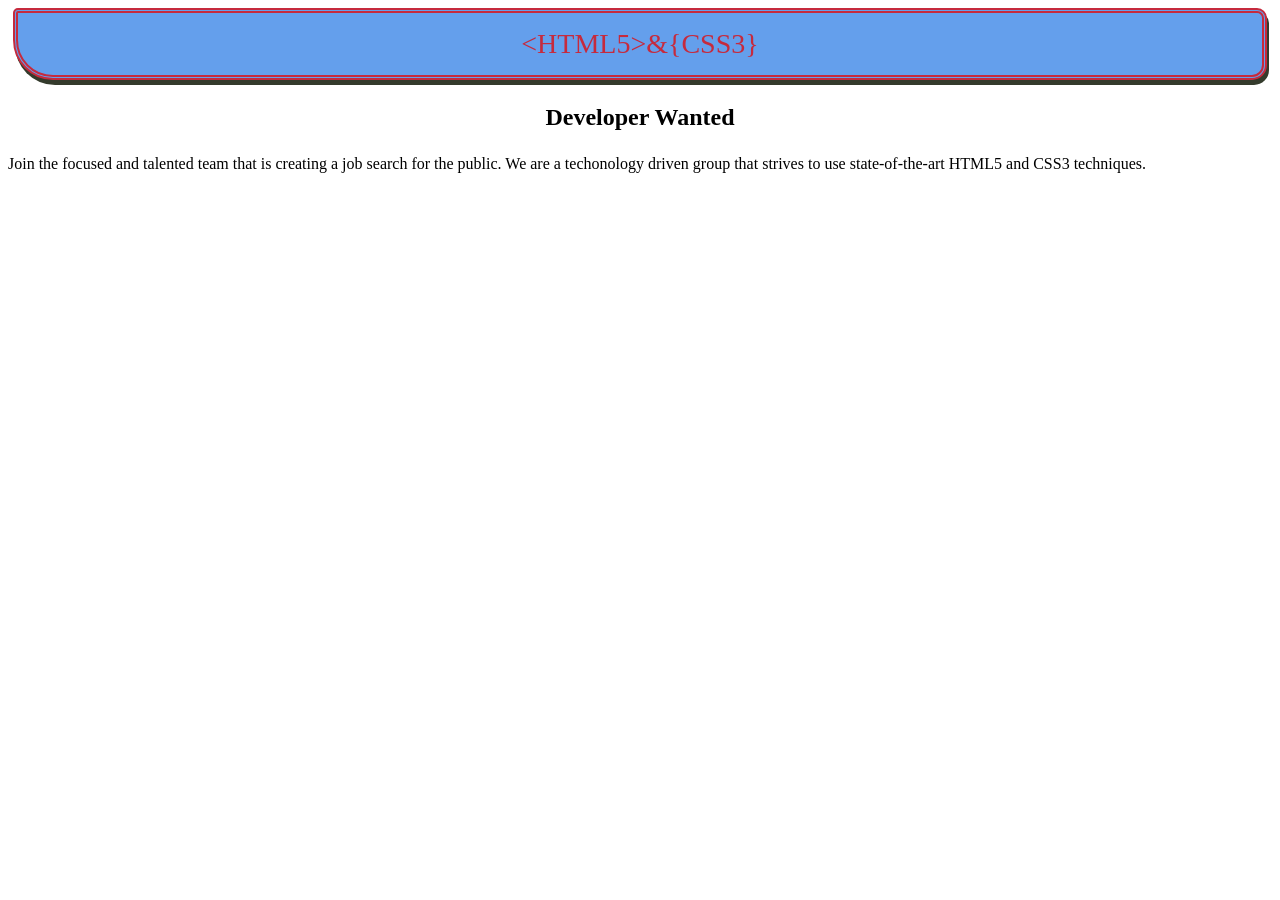
<file: P2-CSS/index.html>
<!DOCTYPE html>
<html lnag="en">
<head>
  <meta charset="utf-8">
  <title>CSS examples</title>
  <link rel="stylesheet" href="css/main.css">
</head>
<body>
  <aside>
    <article>
      <a href="#">&lt;HTML5&gt;&amp;{CSS3}</a>
      <h1>Developer Wanted</h1>
      <p>
        Join the focused and talented team that is creating a job
        search for the public. We are a techonology driven group that
        strives to use state-of-the-art HTML5 and CSS3 techniques.
      </p>
    </article>
  </aside>
</body>
</html>
</file>
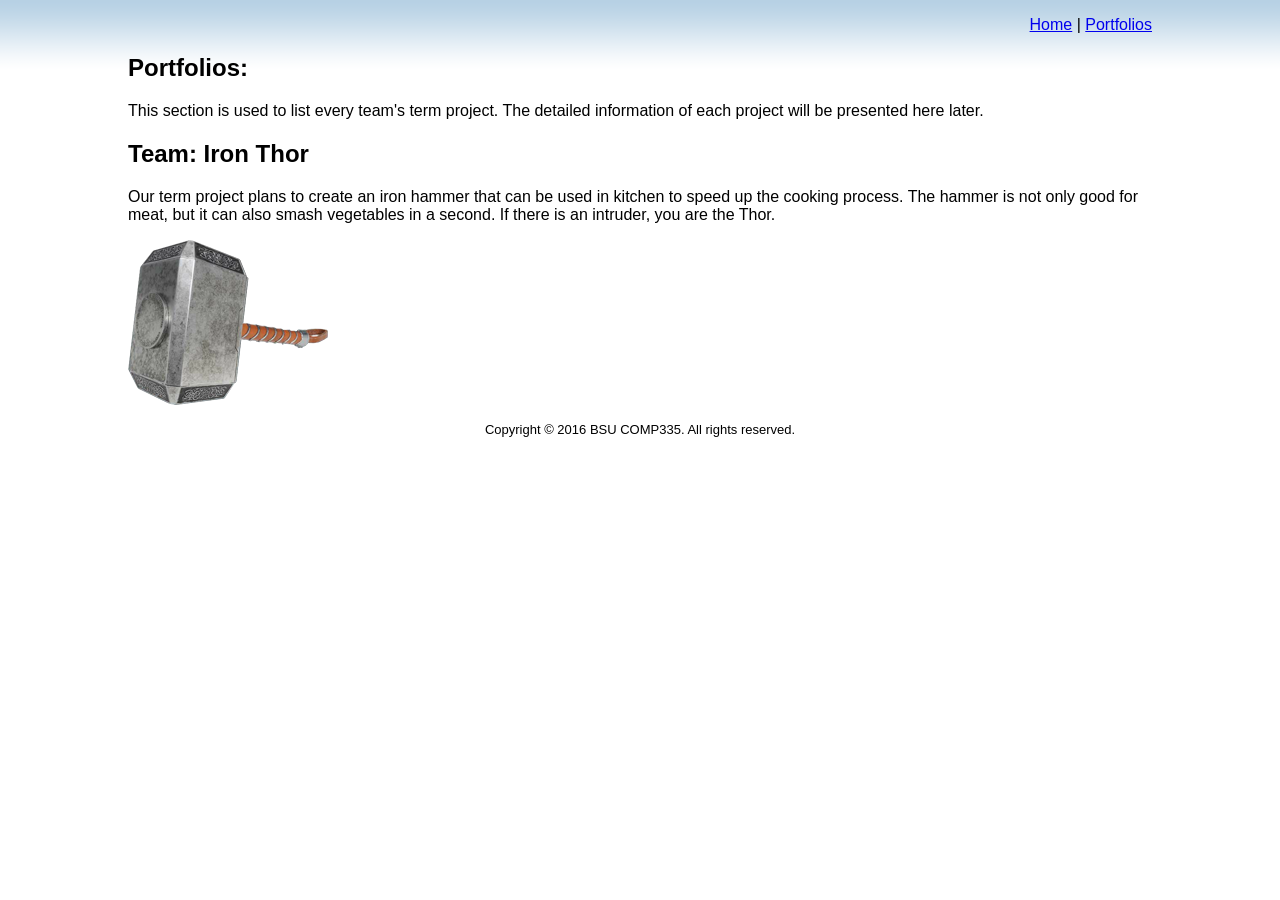
<file: P2-CSS/css-ex1/index.html>
<!DOCTYPE html>
<html>
<head lang="en">
	<meta charset="utf-8">
	<title>COMP335 - Portfolios</title>
<link rel="stylesheet" href="main.css">
</head>

<body class="main">
	<nav class="title">
		<ul>
			<li><a href="#">Home</a> | </li>
			<li><a href="#">Portfolios</a></li>
		</ul>
	</nav>
	<section>
		<h1>Portfolios:</h1>
		<p>
			This section is used to list every team's term project. The detailed information
			of each project will be presented here later.
		</p>

		<article>
		<h2>Team: Iron Thor</h2>
		<p>
			Our term project plans to create an iron hammer that can be used in kitchen to speed
			up the cooking process. The hammer is not only good for meat, but it can also smash
			vegetables in a second. If there is an intruder, you are the Thor.
		</p>
		</article>
		<img src="hammer.png">

	</section>
	<footer>
		<p class="copyright">
			Copyright &copy; 2016 BSU COMP335. All rights reserved.
		</p>
	</footer>
</body>
</html>
</file>
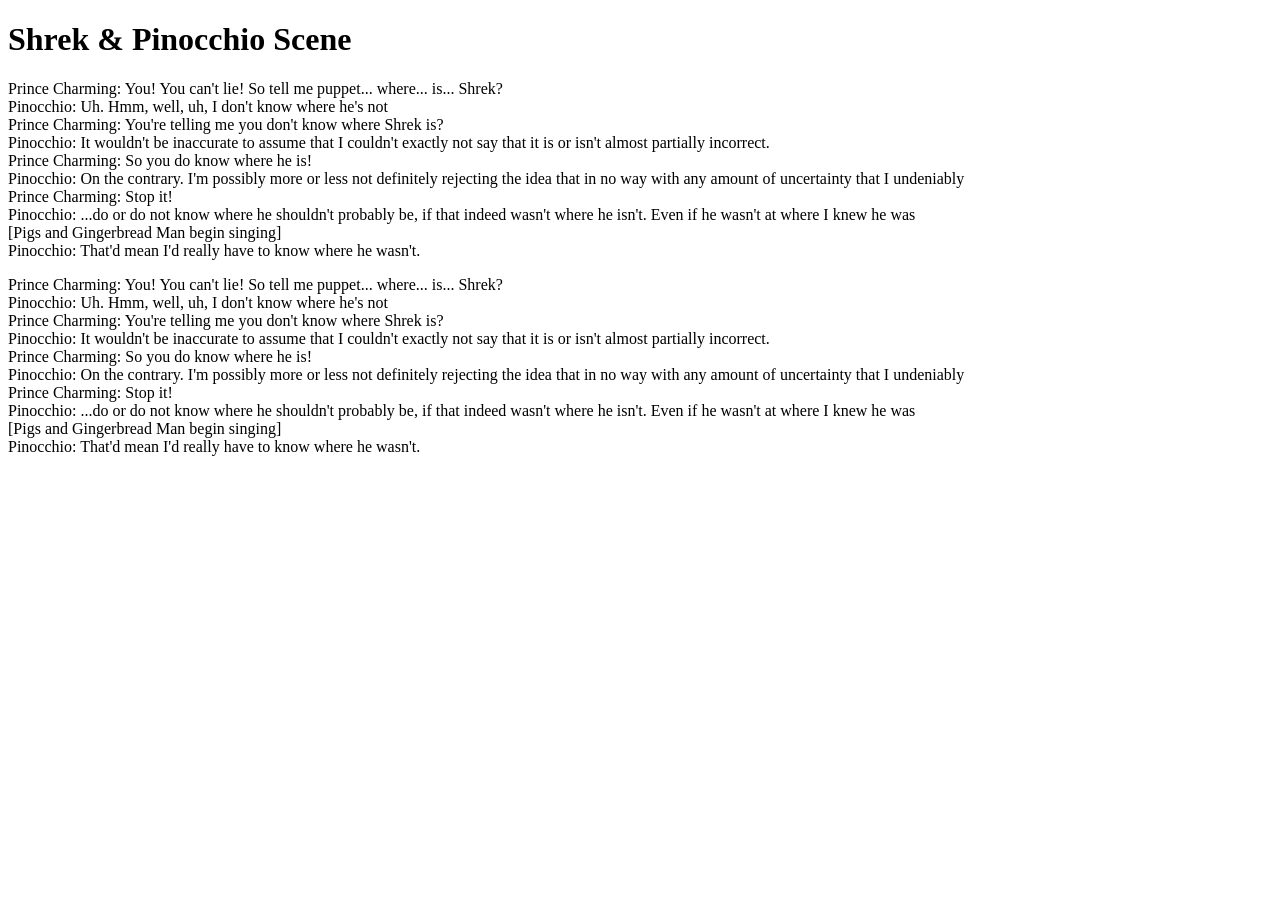
<file: assignment2/assignment2.html>
<!DOCTYPE html>
<html>
<!--
Name: Type name(s) here Tyler Kenney
-->
  <head>
    <meta charset="utf-8">
    <title>Offscreen test</title>
  </head>
  <body>
    <h1>Shrek &amp; Pinocchio Scene</h1>
    <p>
      Prince Charming: You! You can't lie! So tell me puppet... where... is... Shrek?<br>
      Pinocchio: Uh. Hmm, well, uh, I don't know where he's not<br>
      Prince Charming: You're telling me you don't know where Shrek is?<br>
      Pinocchio: It wouldn't be inaccurate to assume that I couldn't exactly not say that it is or isn't almost partially incorrect.<br>
      Prince Charming: So you do know where he is!<br>
      Pinocchio: On the contrary. I'm possibly more or less not definitely rejecting the idea that in no way with any amount of uncertainty that I undeniably<br>
      Prince Charming: Stop it!<br>
      Pinocchio: ...do or do not know where he shouldn't probably be, if that indeed wasn't where he isn't. Even if he wasn't at where I knew he was<br>
      [Pigs and Gingerbread Man begin singing]<br>
      Pinocchio: That'd mean I'd really have to know where he wasn't. <br>
    </p>
    <!-- 1. The <iframe> (and video player) will replace this <div>
 tag. -->

    <div id="player"></div>

    <p>
      Prince Charming: You! You can't lie! So tell me puppet... where... is... Shrek?<br>
      Pinocchio: Uh. Hmm, well, uh, I don't know where he's not<br>
      Prince Charming: You're telling me you don't know where Shrek is?<br>
      Pinocchio: It wouldn't be inaccurate to assume that I couldn't exactly not say that it is or isn't almost partially incorrect.<br>
      Prince Charming: So you do know where he is!<br>
      Pinocchio: On the contrary. I'm possibly more or less not definitely rejecting the idea that in no way with any amount of uncertainty that I undeniably<br>
      Prince Charming: Stop it!<br>
      Pinocchio: ...do or do not know where he shouldn't probably be, if that indeed wasn't where he isn't. Even if he wasn't at where I knew he was<br>
      [Pigs and Gingerbread Man begin singing]<br>
      Pinocchio: That'd mean I'd really have to know where he wasn't. <br>
    </p>
    <script src="assignment2.js"></script>


  </body>
</html>
</file>
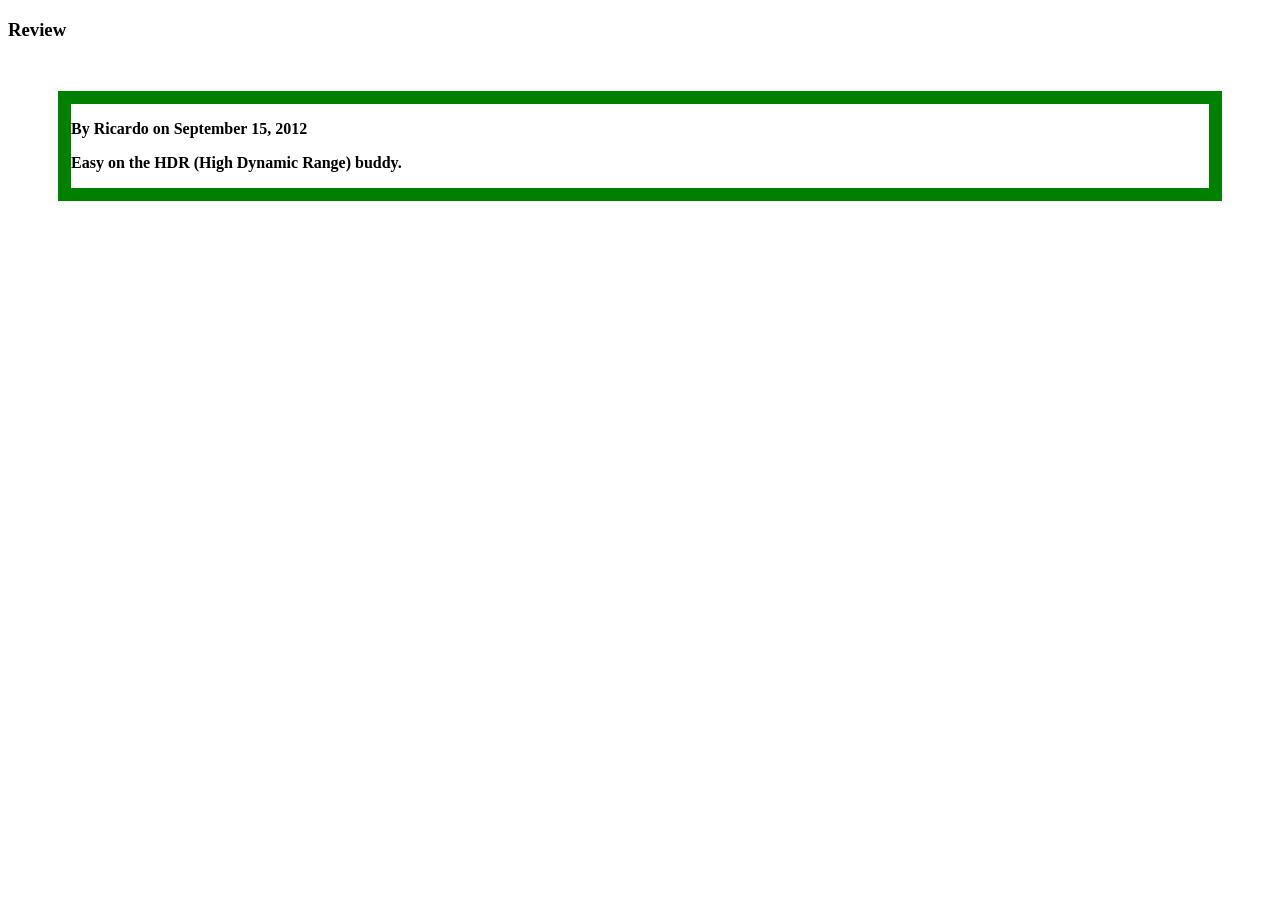
<file: P2-CSS/inheritance.html>
<!DOCTYPE html>
<html lnag="en">
<head>
  <meta charset="utf-8">
  <title>CSS examples</title>
  <style>
    div{
      font-weight: bold;
      margin:50px;
      border: 10pt solid green;
    }
 /*p{
      border:inherit;
      margin:inherit;
    }*/
  </style>
</head>
<body>
  <h3>Review</h3>
  <div>
    <p>By Ricardo on <time>September 15, 2012</time></p>
    <p>Easy on the HDR (High Dynamic Range) buddy.</p>
  </div>
</body>
</html>
</file>
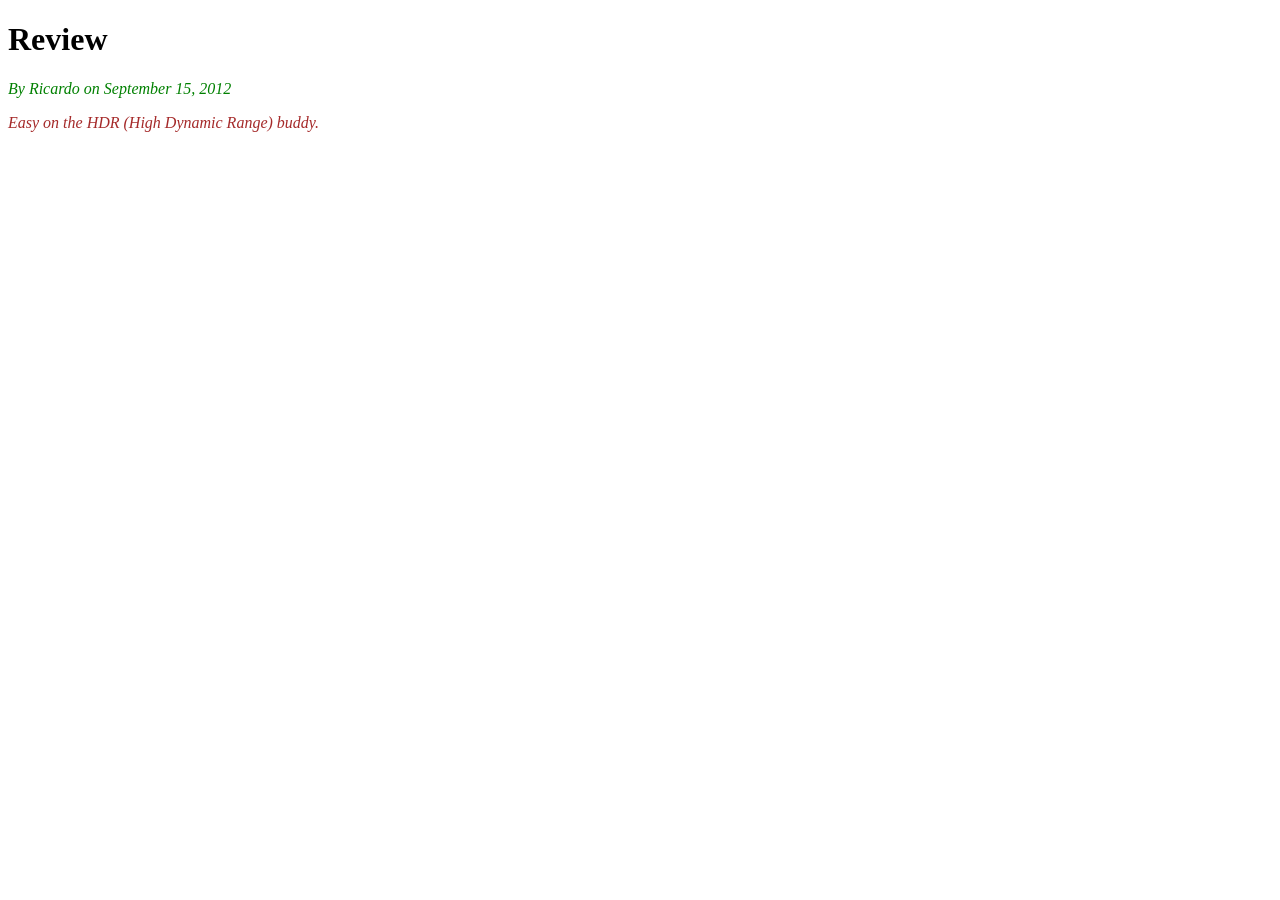
<file: P2-CSS/selectors.html>
<!DOCTYPE html>
<html lnag="en">
<head>
  <meta charset="utf-8">
  <title>CSS examples</title>
  <style>
  #first{
      font-style:italic;
      color:brown;
  }
  .first{
      font-style:italic;
      color:green;
  }
  </style>
</head>
<body>
  <!-- <h1 id="first">Review</h1>-->
  <h1>Review</h1>
  <div>
    <p class="first">By Ricardo on <time>September 15, 2012</time></p>
    <p id="first">Easy on the HDR (High Dynamic Range) buddy.</p>
  </div>
</body>
</html>
</file>
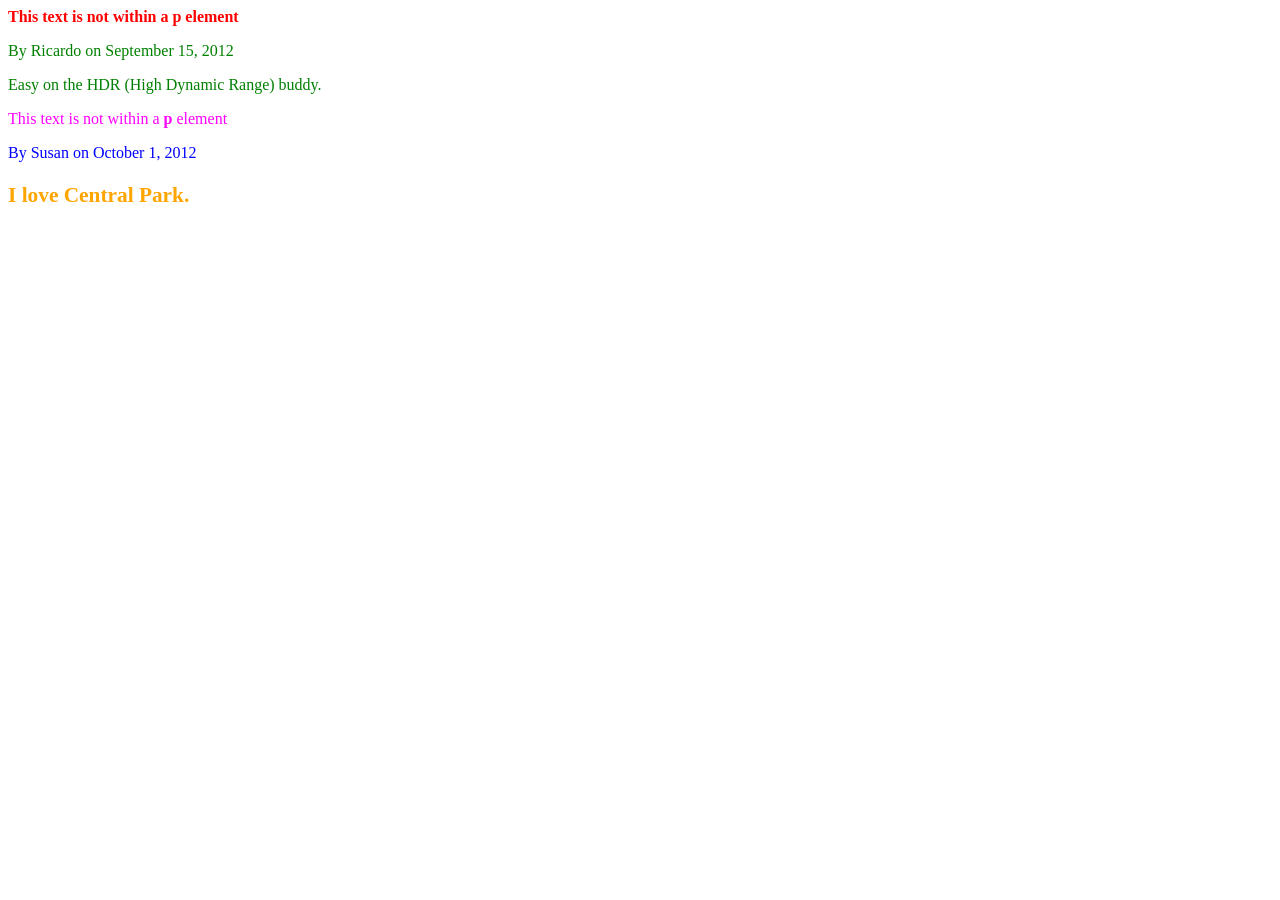
<file: P2-CSS/specificity.html>
<!DOCTYPE html>
<html lnag="en">
<head>
  <meta charset="utf-8">
  <title>CSS examples</title>
  <style>
    body{    /* element selector */
      font-weight: bold;
      color: red;
    }
    div{    /* element selector */
      font-weight: normal;
      color: magenta;
    }
    p {    /* element selector */
      color: green;
    }
    .last{    /* class selector */
      color: blue;
    }
    #verylast{    /* id selector */
      color: orange;
      font-size: 16pt;
      font-weight: bold;
    }
  </style>
</head>
<body>
  This text is not within a p element
  <div>
    <p>By Ricardo on <time>September 15, 2012</time></p>
    <p>Easy on the HDR (High Dynamic Range) buddy.</p>
    This text is not within a <strong> p </strong> element
  </div>
  <div>
    <p class="last"> By Susan on <time>October 1, 2012</time></p>
    <p id="verylast">I love Central Park.</p>
  </div>
</body>
</html>
</file>
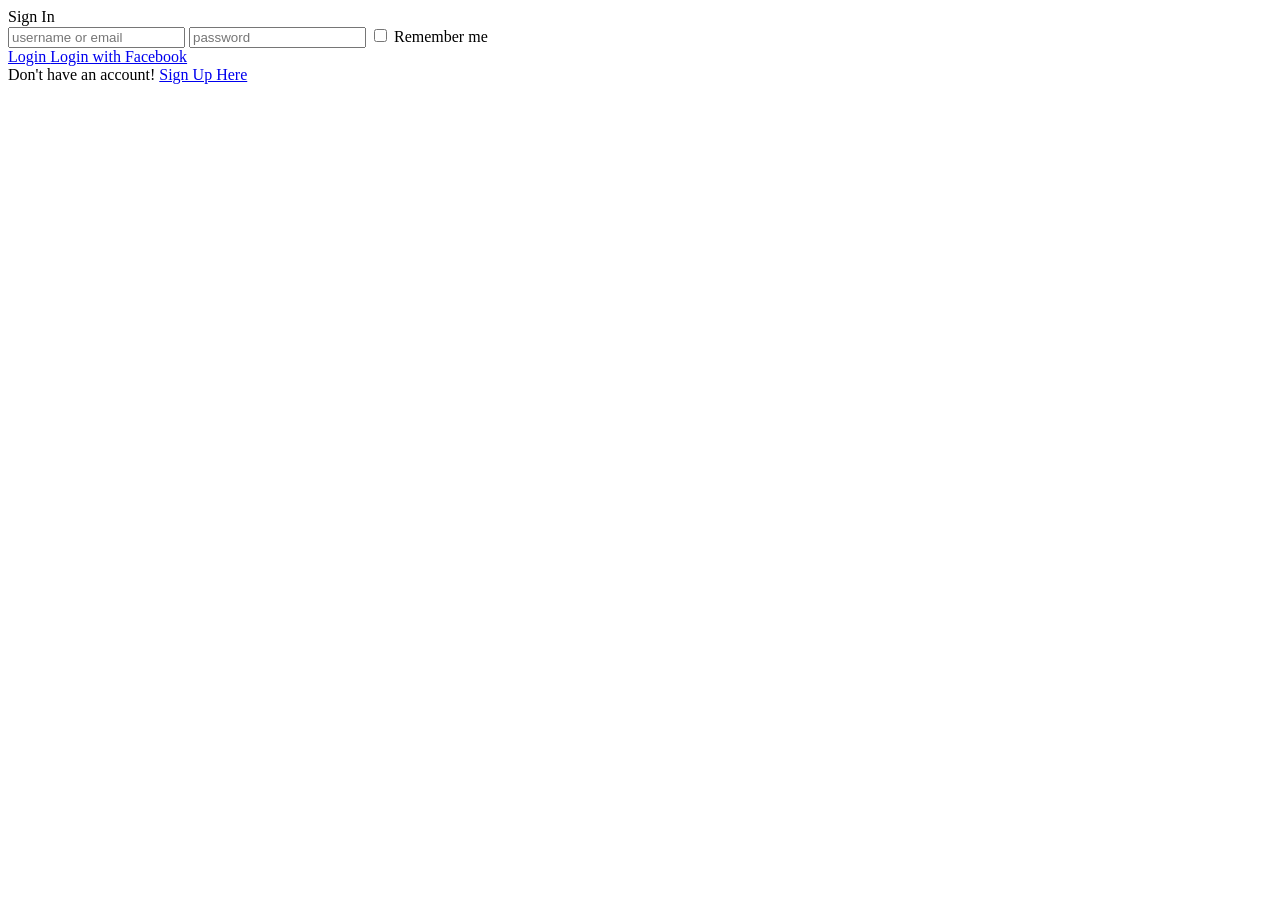
<file: P3-Responsive/bootstrap-NO.html>
<!DOCTYPE html>
<html lang="en">
<head>
  <meta charset="utf-8">
  <title>Bootstrap Example - No Bootstrap used</title>
</head>
<body>
  Sign In
  <form >
    <userid >
      <input type="text" name="username" value="" placeholder="username or email">
    </userid>
    <password >
      <input type="password" name="password" placeholder="password">
    </password>
    <rememberme>
      <label>
        <input type="checkbox" name="remember" value="1"> Remember me
      </label>
    </rememberme>
    <div >
      <a href="#" >Login  </a>
      <a href="#" >Login with Facebook</a>
    </div>
    <signup >
      Don't have an account! <a href="#">Sign Up Here</a>
    </signup>
  </form>
</body>
</html>
</file>
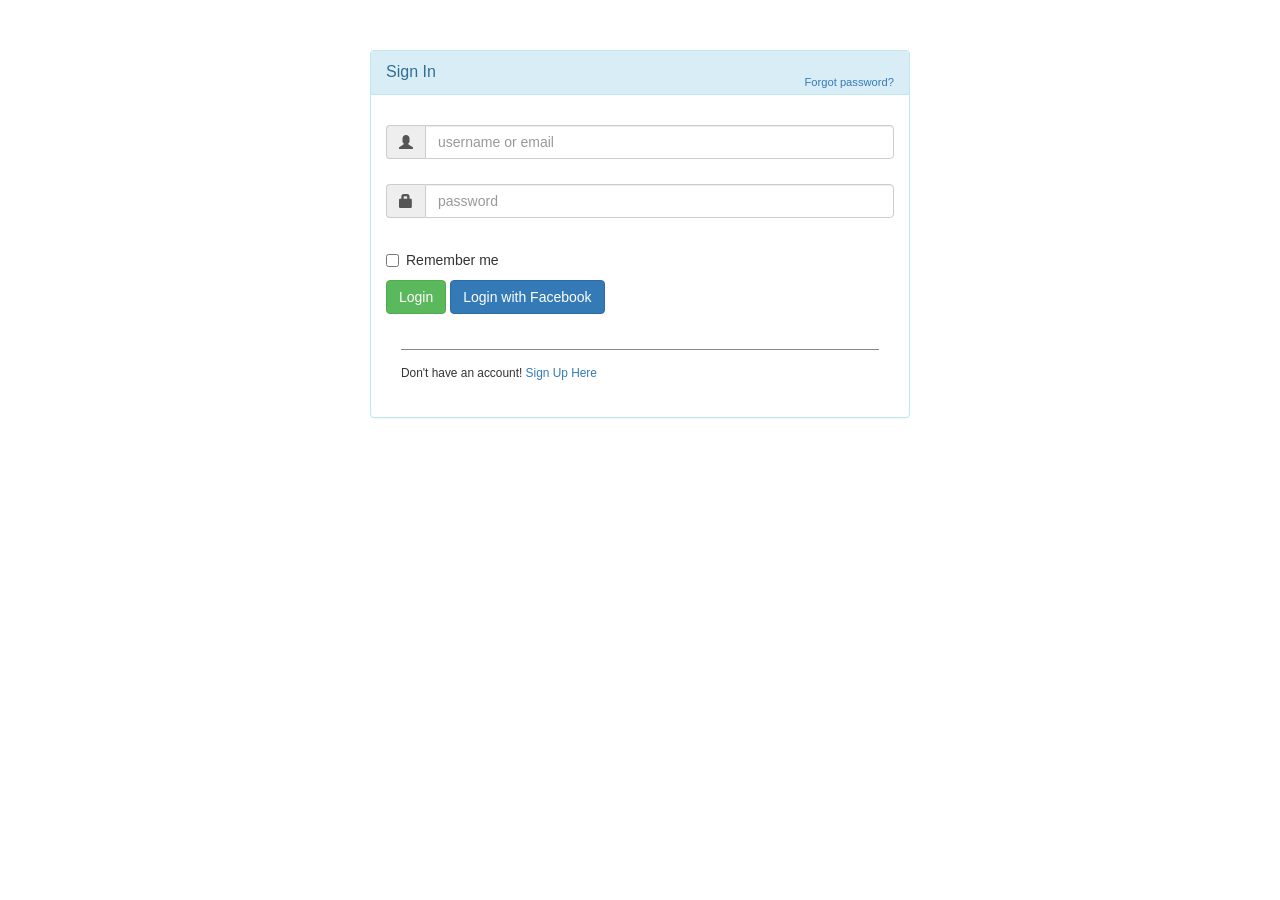
<file: P3-Responsive/bootstrap-YES.html>
<!DOCTYPE html>
<html lang="en">
<head>
  <meta charset="utf-8">
  <title>Bootstrap Example</title>
  <link rel="stylesheet" href="https://maxcdn.bootstrapcdn.com/bootstrap/3.3.6/css/bootstrap.min.css">
</head>
<body>
  <main class="container">
    <outer id="loginbox" style="margin-top:50px;" class="mainbox col-md-6 col-md-offset-3 col-sm-8 col-sm-offset-2">
      <div class="panel panel-info" >
        <header class="panel-heading">
          <div class="panel-title">Sign In</div>
          <div style="float:right; font-size: 80%; position: relative; top:-10px"><a href="#">Forgot password?</a></div>
        </header>

        <section style="padding-top:30px" class="panel-body" >
          <div style="display:none" id="login-alert" class="alert alert-danger col-sm-12"></div>
          <form id="loginform" class="form-horizontal" role="form">
            <userid style="margin-bottom: 25px" class="input-group">
              <span class="input-group-addon"><i class="glyphicon glyphicon-user"></i></span>
              <input id="login-username" type="text" class="form-control" name="username" value="" placeholder="username or email">
            </userid>
            <password style="margin-bottom: 25px" class="input-group">
              <span class="input-group-addon"><i class="glyphicon glyphicon-lock"></i></span>
              <input id="login-password" type="password" class="form-control" name="password" placeholder="password">
            </password>
            <rememberme class="input-group">
              <div class="checkbox">
                <label>
                  <input id="login-remember" type="checkbox" name="remember" value="1"> Remember me
                </label>
              </div>
            </rememberme>
            <div style="margin-top:10px" class="form-group">
              <!-- Button -->
              <div class="col-sm-12 controls">
                <a id="btn-login" href="#" class="btn btn-success">Login  </a>
                <a id="btn-fblogin" href="#" class="btn btn-primary">Login with Facebook</a>
              </div>
            </div>
            <signup class="form-group">
              <div class="col-md-12 control">
                <div style="border-top: 1px solid#888; padding-top:15px; font-size:85%" >Don't have an account!
                  <a href="#" >Sign Up Here</a>
                </div>
              </div>
            </signup>
          </form>
        </section>

      </div>
    </outer>
  </main>
</body>
</html>
</file>
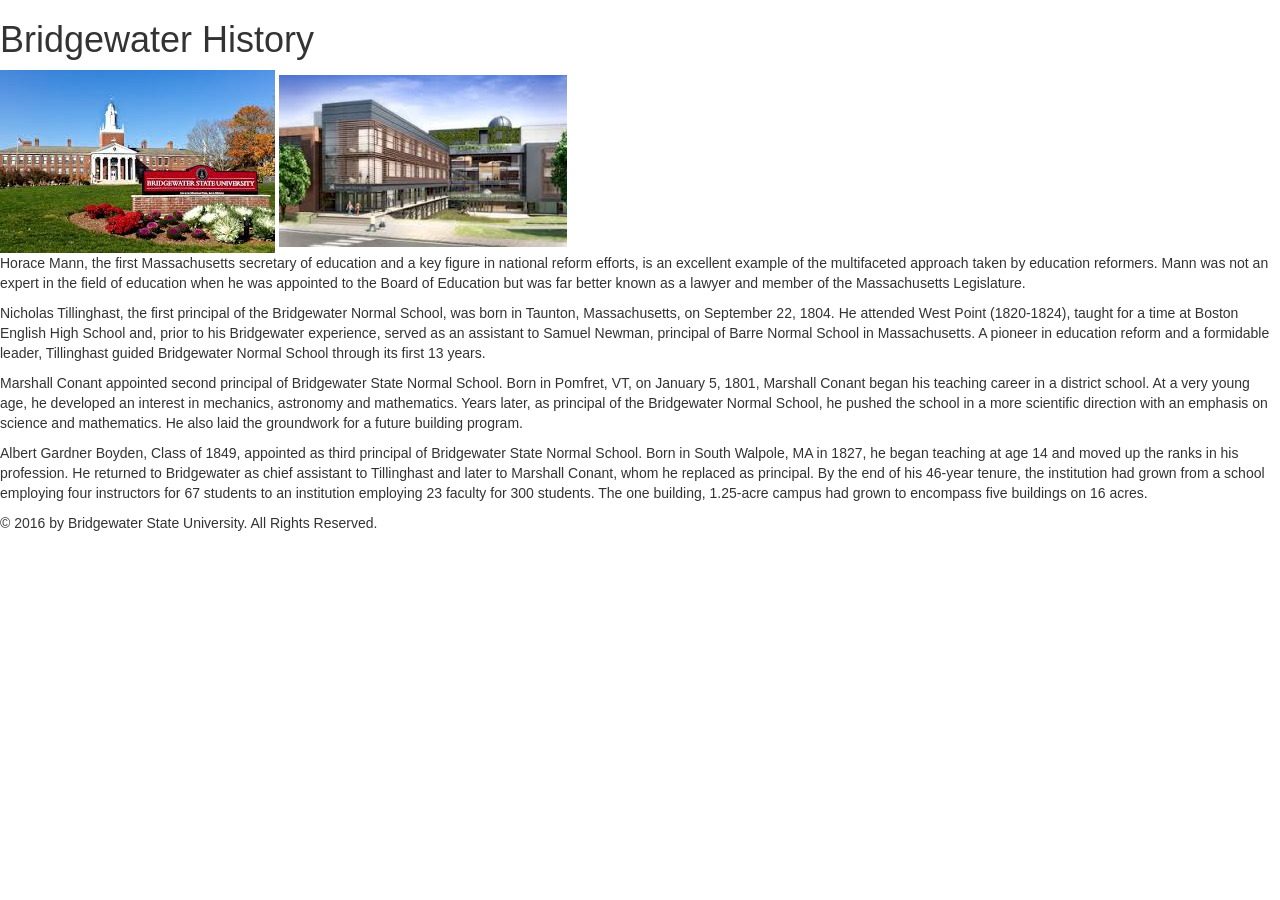
<file: P3-Responsive/exercise.html>
<!DOCTYPE html>
<html lang="en">
<head>
  <meta charset="utf-8">
  <meta name="viewport" content="width=device-width",initial-scale=1>
  <link rel="stylesheet" href="https://maxcdn.bootstrapcdn.com/bootstrap/3.3.6/css/bootstrap.min.css">
  <title>Bootstrap Example</title>
  <style>
  @media only screen and (max-width:480px)
  {

    img{
      display:none;
      max-width: 100%;
      }

  }

  /* CSS rules for tablets */
  @media only screen and (min-width:481px) and (max-width:768px)
  {
    img{
    max-width: 100%;
}
  }

  /* CSS rules for desktops */
  @media only screen and (min-width:769px)
  {
    img{
    max-width: 100%;
}
  }
</style>


</head>
<body>
  <header>
    <h1>Bridgewater History</h1>
  </header>

  <div>

      <div>
        <img  src="images/BSU1.jpg">
        <img  src="images/BSU2.jpg">
      </div>
      <div>
        <p>
    			Horace Mann, the first Massachusetts secretary of education and a key figure in national reform efforts, is an excellent example of the multifaceted approach taken by education reformers. Mann was not an expert in the field of education when he was appointed to the Board of Education but was far better known as a lawyer and member of the Massachusetts Legislature.
    	  </p>
    		<p>
    			Nicholas Tillinghast, the first principal of the Bridgewater Normal School, was born in Taunton, Massachusetts, on September 22, 1804. He attended West Point (1820-1824), taught for a time at Boston English High School and, prior to his Bridgewater experience, served as an assistant to Samuel Newman, principal of Barre Normal School in Massachusetts. A pioneer in education reform and a formidable leader, Tillinghast guided Bridgewater Normal School through its first 13 years.
    		</p>
      </div>
      <div>
        <p>
    			Marshall Conant appointed second principal of Bridgewater State Normal School. Born in Pomfret, VT, on January 5, 1801, Marshall Conant began his teaching career in a district school. At a very young age, he developed an interest in mechanics, astronomy and mathematics. Years later, as principal of the Bridgewater Normal School, he pushed the school in a more scientific direction with an emphasis on science and mathematics. He also laid the groundwork for a future building program.
      	</p>
    		<p>
    			Albert Gardner Boyden, Class of 1849, appointed as third principal of Bridgewater State Normal School. Born in South Walpole, MA in 1827, he began teaching at age 14 and moved up the ranks in his profession. He returned to Bridgewater as chief assistant to Tillinghast and later to Marshall Conant, whom he replaced as principal. By the end of his 46-year tenure, the institution had grown from a school employing four instructors for 67 students to an institution employing 23 faculty for 300 students. The one building, 1.25-acre campus had grown to encompass five buildings on 16 acres.
    		</p>
      </div>

    <footer>
      © 2016 by Bridgewater State University. All Rights Reserved.
    </footer>
  </div>



</body>

</html>
</file>
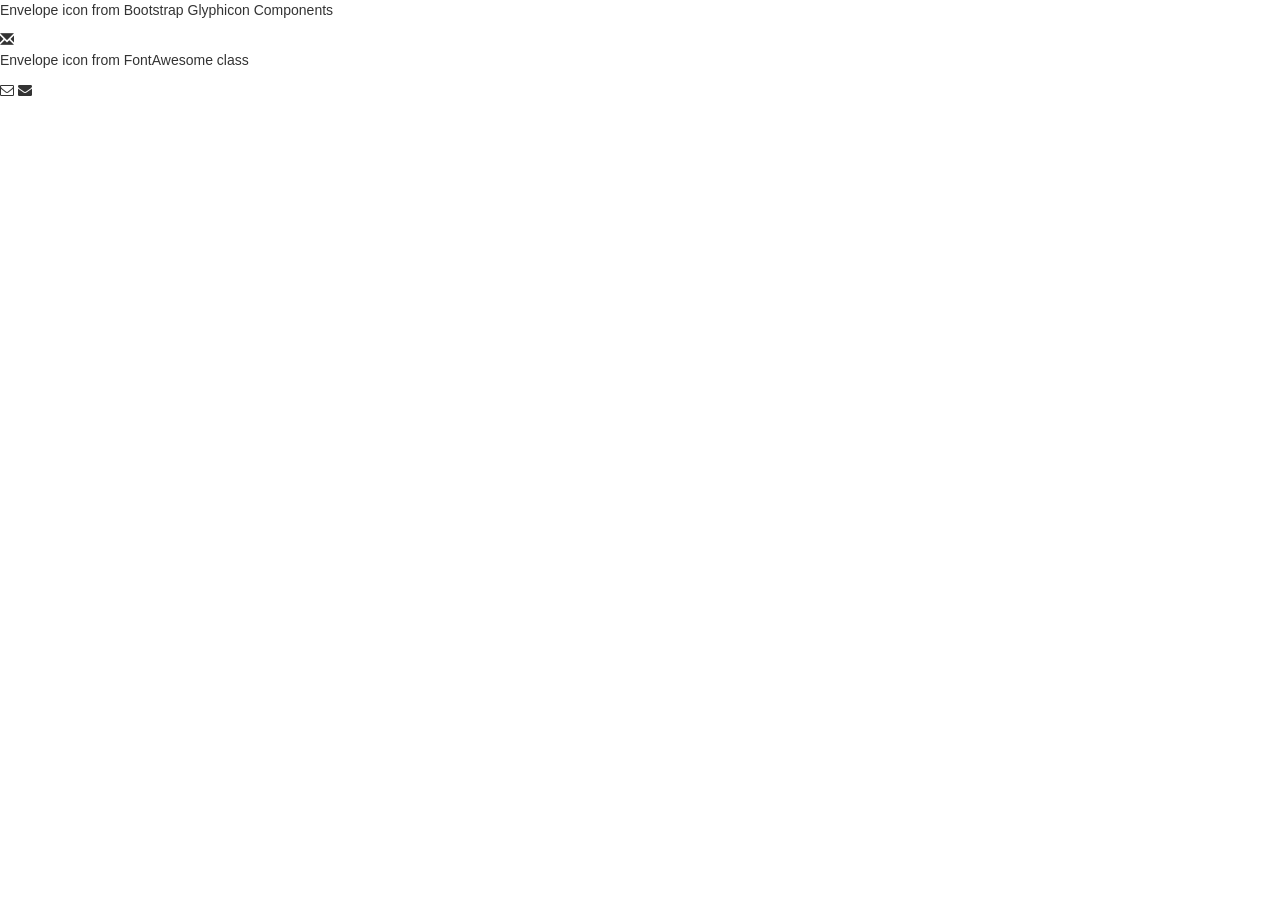
<file: P3-Responsive/icon.html>
<!DOCTYPE html>
<html>
<head>
  <meta charset="utf-8" >
  <link rel="stylesheet" href="https://maxcdn.bootstrapcdn.com/bootstrap/3.3.7/css/bootstrap.min.css">
  <link rel="stylesheet" href="https://maxcdn.bootstrapcdn.com/font-awesome/4.5.0/css/font-awesome.min.css">
  <title>Icon examples</title>
</head>
<body>
  <p> Envelope icon from Bootstrap Glyphicon Components </p>
  <icon class="glyphicon glyphicon-envelope"></icon>
  <p> Envelope icon from FontAwesome class </p>
  <icon class="fa fa-envelope-o"></icon>
  <icon class="fa fa-envelope"></icon>
</body>
</html>
</file>
<file: P2-CSS/css/main.css>
aside a{
  background-color:rgb(100, 159, 236);
  border:5px double;
  border-bottom-left-radius: 40px;
  border-bottom-right-radius: 15px;
  border-top-left-radius: 5px;
  border-top-right-radius: 10px;
  box-shadow: 2px 5px 0 0 rgb(52, 59, 44);
  color:rgb(198, 42, 61); /* use Color Picker */
  display:block;
  font-size:1.75rem;
  margin:5px 5px 9px 5px;
  padding: 15px 0;
  position:relative;
  text-align:center;
  text-decoration:none;
}
aside p{
  font-size:medium;
  text-align:left;
}
h1 {
  font-size:x-large;
  text-align-last:center;
}
</file>
<file: P2-CSS/css-ex1/main.css>
body{
	font-family: Arial, Helvetica, sans-serif;
}
nav ul li {
	display: inline;
	list-style-type: none;
}
nav ul li a:hover{
	background-color: #369;
	color: #fff;
}
p {
	margin-top: 5px;
}
.title {
	text-align: right;
}
.main {
	/* You can set the margin property to auto to horizontally center the element within its container.
	The element will then take up the specified width,
	and the remaining space will be split equally between the left and right margins: */
	margin: auto;
	width:80%;
	background-image:url("background.png");
	background-repeat: repeat-x;

}
.copyright {
	font-size: small;
	margin-top: 10pt;
	text-align: center;
}
</file>
